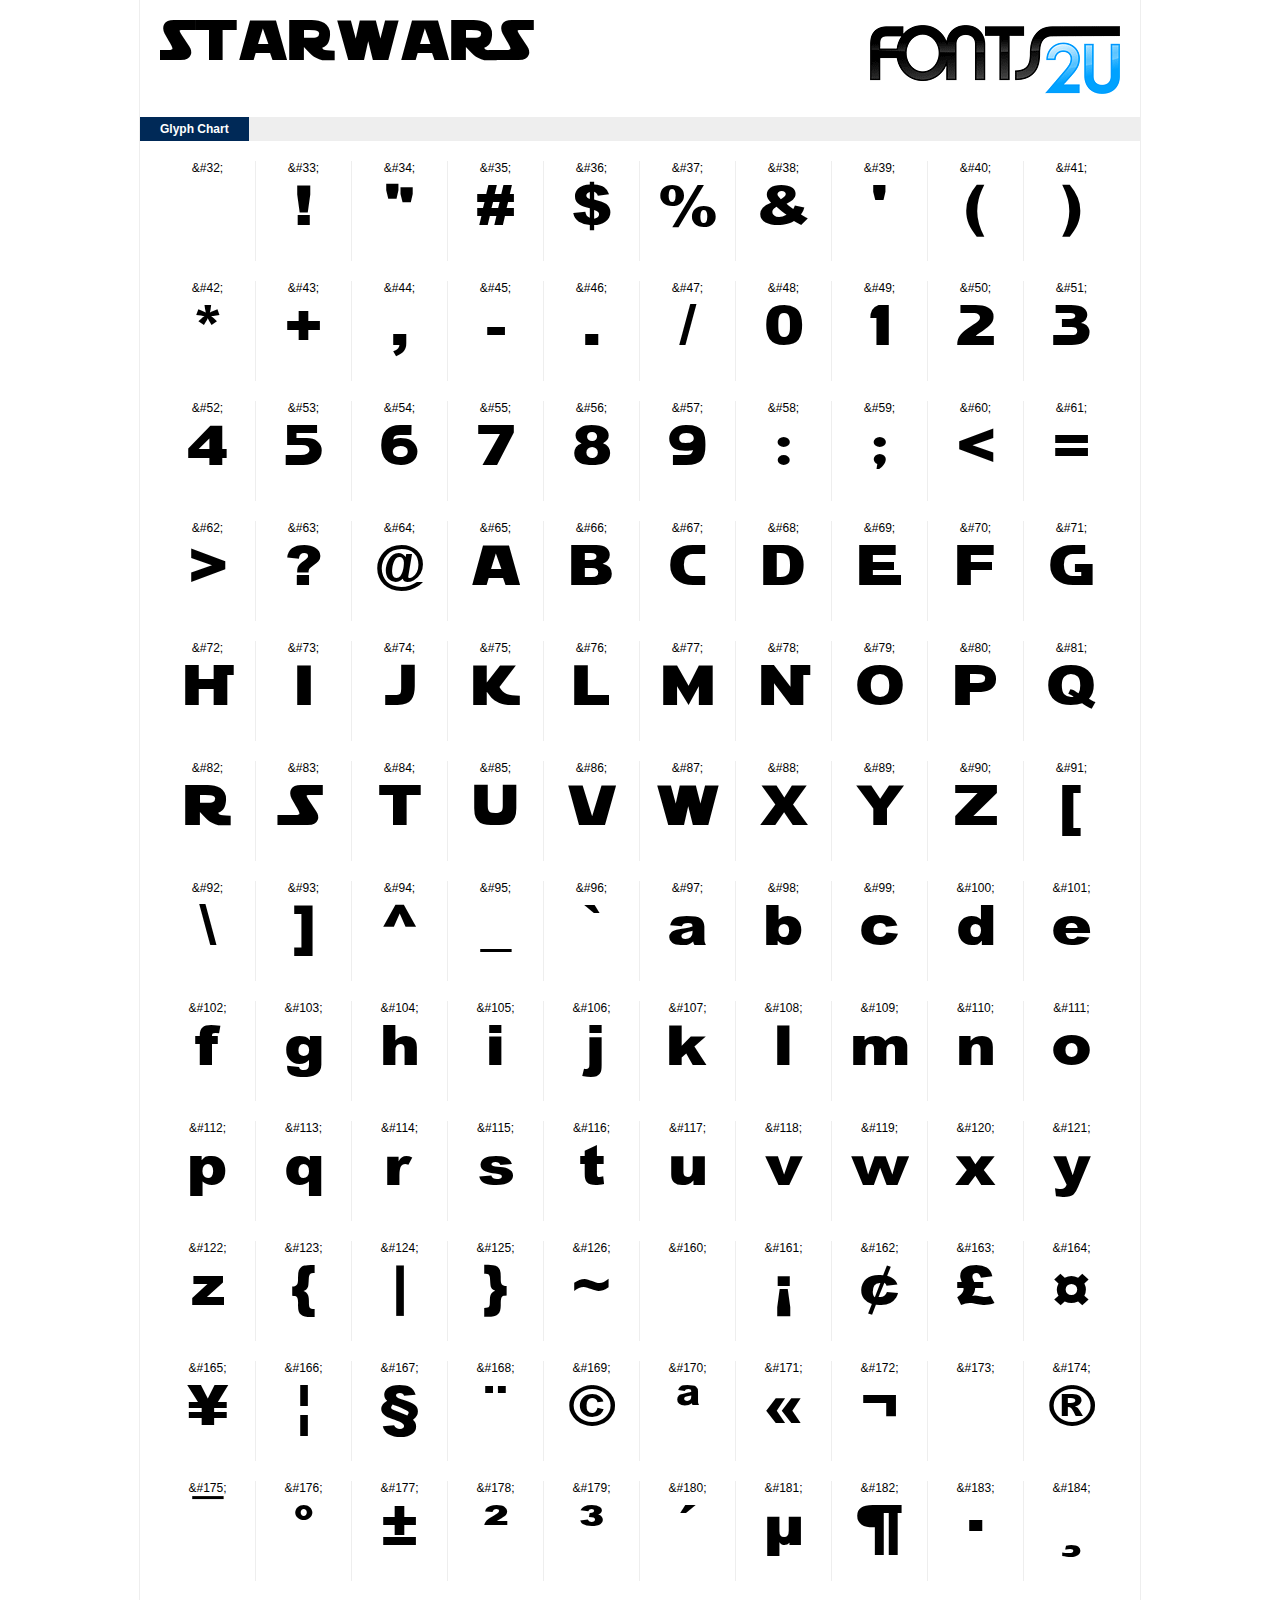
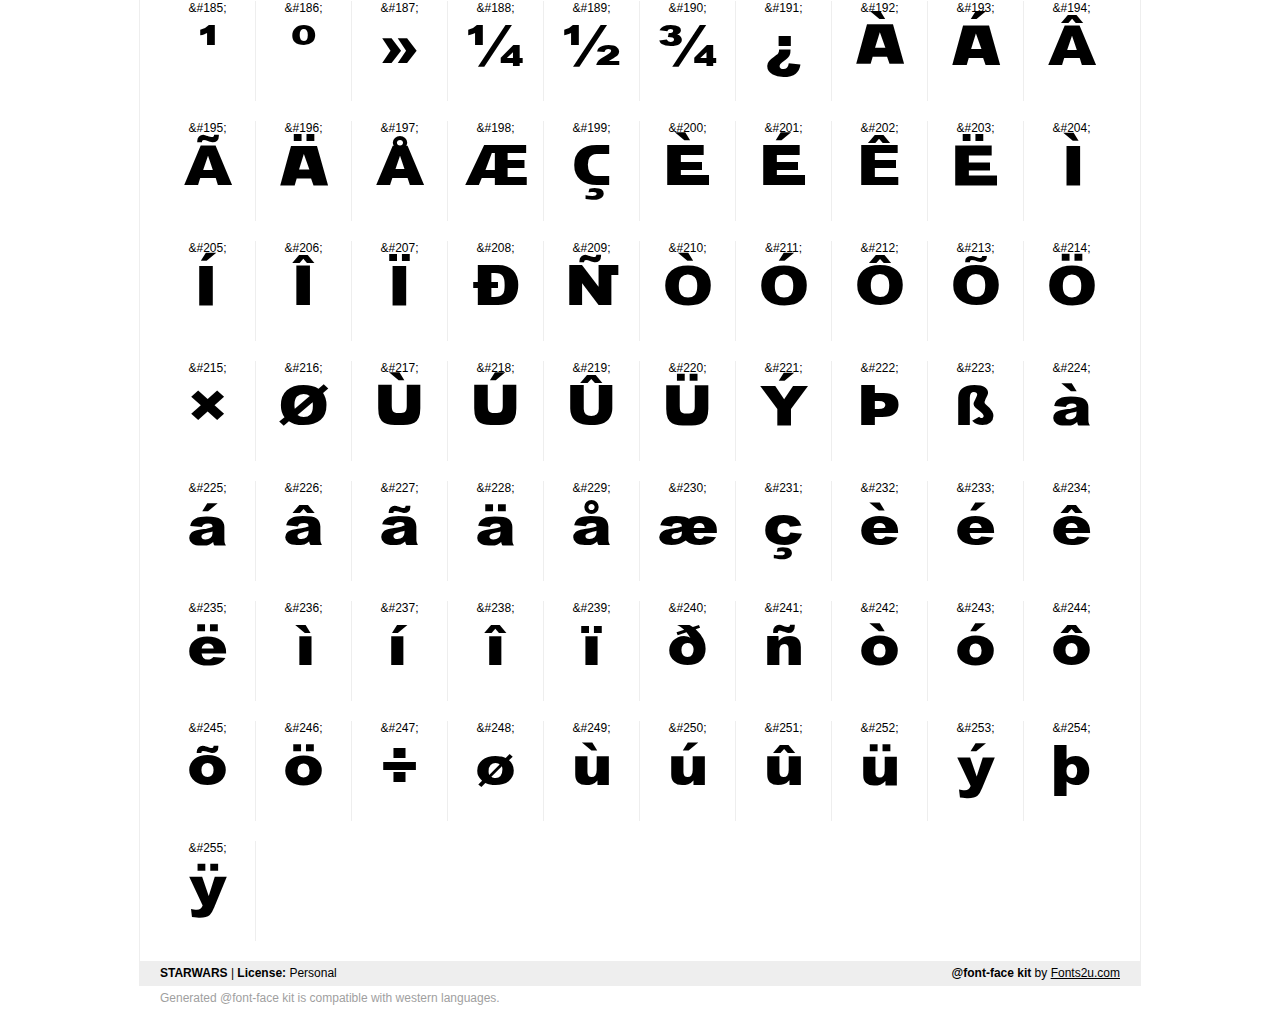
<file: src/main/webapp/static/css/STARWARS/demo.html>
﻿<!DOCTYPE html PUBLIC "-//W3C//DTD XHTML 1.0 Strict//EN" "http://www.w3.org/TR/xhtml1/DTD/xhtml1-strict.dtd"> 

<html xmlns="http://www.w3.org/1999/xhtml"> 

  <head> 

    <title>STARWARS @font-face kit sample</title> 
    <meta http-equiv="Content-Type" content="text/html; charset=utf-8" />
    
    <style media="screen" type="text/css">/*<![CDATA[*/@import 'stylesheet.css';/*]]>*/</style>
    <style media="screen" type="text/css">/*<![CDATA[*/@import 'demo-files/demo.css';/*]]>*/</style>
    <style type="text/css">#title,#glyphs p{font-family:"STARWARS"}</style>

 </head> 
 
<body> 

	<div id="wrapper">
		<div id="title">
			STARWARS		</div>
		<div id="logo">
			<a href="https://fonts2u.com" target="_blank"><img src="demo-files/fonts2u_logo.gif" width="250" height="69" alt="Fonts2u.com logo" /></a>
		</div>
		<div class="clr"></div>

		<div id="menu">
			<ul>
				<li class="selected"><a href="#glyphs">Glyph Chart</a></li>
			<ul>
			<div class="clr"></div>
		</div>

		<div id="content">
			
			<div id="glyphs">
				﻿<div class="g">&amp;#32;<p> </p></div>﻿<div class="g">&amp;#33;<p>!</p></div>﻿<div class="g">&amp;#34;<p>"</p></div>﻿<div class="g">&amp;#35;<p>#</p></div>﻿<div class="g">&amp;#36;<p>$</p></div>﻿<div class="g">&amp;#37;<p>%</p></div>﻿<div class="g">&amp;#38;<p>&</p></div>﻿<div class="g">&amp;#39;<p>'</p></div>﻿<div class="g">&amp;#40;<p>(</p></div>﻿<div class="g noborder">&amp;#41;<p>)</p></div><div class="clr"></div>﻿<div class="g">&amp;#42;<p>*</p></div>﻿<div class="g">&amp;#43;<p>+</p></div>﻿<div class="g">&amp;#44;<p>,</p></div>﻿<div class="g">&amp;#45;<p>-</p></div>﻿<div class="g">&amp;#46;<p>.</p></div>﻿<div class="g">&amp;#47;<p>/</p></div>﻿<div class="g">&amp;#48;<p>0</p></div>﻿<div class="g">&amp;#49;<p>1</p></div>﻿<div class="g">&amp;#50;<p>2</p></div>﻿<div class="g noborder">&amp;#51;<p>3</p></div><div class="clr"></div>﻿<div class="g">&amp;#52;<p>4</p></div>﻿<div class="g">&amp;#53;<p>5</p></div>﻿<div class="g">&amp;#54;<p>6</p></div>﻿<div class="g">&amp;#55;<p>7</p></div>﻿<div class="g">&amp;#56;<p>8</p></div>﻿<div class="g">&amp;#57;<p>9</p></div>﻿<div class="g">&amp;#58;<p>:</p></div>﻿<div class="g">&amp;#59;<p>;</p></div>﻿<div class="g">&amp;#60;<p><</p></div>﻿<div class="g noborder">&amp;#61;<p>=</p></div><div class="clr"></div>﻿<div class="g">&amp;#62;<p>></p></div>﻿<div class="g">&amp;#63;<p>?</p></div>﻿<div class="g">&amp;#64;<p>@</p></div>﻿<div class="g">&amp;#65;<p>A</p></div>﻿<div class="g">&amp;#66;<p>B</p></div>﻿<div class="g">&amp;#67;<p>C</p></div>﻿<div class="g">&amp;#68;<p>D</p></div>﻿<div class="g">&amp;#69;<p>E</p></div>﻿<div class="g">&amp;#70;<p>F</p></div>﻿<div class="g noborder">&amp;#71;<p>G</p></div><div class="clr"></div>﻿<div class="g">&amp;#72;<p>H</p></div>﻿<div class="g">&amp;#73;<p>I</p></div>﻿<div class="g">&amp;#74;<p>J</p></div>﻿<div class="g">&amp;#75;<p>K</p></div>﻿<div class="g">&amp;#76;<p>L</p></div>﻿<div class="g">&amp;#77;<p>M</p></div>﻿<div class="g">&amp;#78;<p>N</p></div>﻿<div class="g">&amp;#79;<p>O</p></div>﻿<div class="g">&amp;#80;<p>P</p></div>﻿<div class="g noborder">&amp;#81;<p>Q</p></div><div class="clr"></div>﻿<div class="g">&amp;#82;<p>R</p></div>﻿<div class="g">&amp;#83;<p>S</p></div>﻿<div class="g">&amp;#84;<p>T</p></div>﻿<div class="g">&amp;#85;<p>U</p></div>﻿<div class="g">&amp;#86;<p>V</p></div>﻿<div class="g">&amp;#87;<p>W</p></div>﻿<div class="g">&amp;#88;<p>X</p></div>﻿<div class="g">&amp;#89;<p>Y</p></div>﻿<div class="g">&amp;#90;<p>Z</p></div>﻿<div class="g noborder">&amp;#91;<p>[</p></div><div class="clr"></div>﻿<div class="g">&amp;#92;<p>\</p></div>﻿<div class="g">&amp;#93;<p>]</p></div>﻿<div class="g">&amp;#94;<p>^</p></div>﻿<div class="g">&amp;#95;<p>_</p></div>﻿<div class="g">&amp;#96;<p>`</p></div>﻿<div class="g">&amp;#97;<p>a</p></div>﻿<div class="g">&amp;#98;<p>b</p></div>﻿<div class="g">&amp;#99;<p>c</p></div>﻿<div class="g">&amp;#100;<p>d</p></div>﻿<div class="g noborder">&amp;#101;<p>e</p></div><div class="clr"></div>﻿<div class="g">&amp;#102;<p>f</p></div>﻿<div class="g">&amp;#103;<p>g</p></div>﻿<div class="g">&amp;#104;<p>h</p></div>﻿<div class="g">&amp;#105;<p>i</p></div>﻿<div class="g">&amp;#106;<p>j</p></div>﻿<div class="g">&amp;#107;<p>k</p></div>﻿<div class="g">&amp;#108;<p>l</p></div>﻿<div class="g">&amp;#109;<p>m</p></div>﻿<div class="g">&amp;#110;<p>n</p></div>﻿<div class="g noborder">&amp;#111;<p>o</p></div><div class="clr"></div>﻿<div class="g">&amp;#112;<p>p</p></div>﻿<div class="g">&amp;#113;<p>q</p></div>﻿<div class="g">&amp;#114;<p>r</p></div>﻿<div class="g">&amp;#115;<p>s</p></div>﻿<div class="g">&amp;#116;<p>t</p></div>﻿<div class="g">&amp;#117;<p>u</p></div>﻿<div class="g">&amp;#118;<p>v</p></div>﻿<div class="g">&amp;#119;<p>w</p></div>﻿<div class="g">&amp;#120;<p>x</p></div>﻿<div class="g noborder">&amp;#121;<p>y</p></div><div class="clr"></div>﻿<div class="g">&amp;#122;<p>z</p></div>﻿<div class="g">&amp;#123;<p>{</p></div>﻿<div class="g">&amp;#124;<p>|</p></div>﻿<div class="g">&amp;#125;<p>}</p></div>﻿<div class="g">&amp;#126;<p>~</p></div>﻿<div class="g">&amp;#160;<p> </p></div>﻿<div class="g">&amp;#161;<p>¡</p></div>﻿<div class="g">&amp;#162;<p>¢</p></div>﻿<div class="g">&amp;#163;<p>£</p></div>﻿<div class="g noborder">&amp;#164;<p>¤</p></div><div class="clr"></div>﻿<div class="g">&amp;#165;<p>¥</p></div>﻿<div class="g">&amp;#166;<p>¦</p></div>﻿<div class="g">&amp;#167;<p>§</p></div>﻿<div class="g">&amp;#168;<p>¨</p></div>﻿<div class="g">&amp;#169;<p>©</p></div>﻿<div class="g">&amp;#170;<p>ª</p></div>﻿<div class="g">&amp;#171;<p>«</p></div>﻿<div class="g">&amp;#172;<p>¬</p></div>﻿<div class="g">&amp;#173;<p>­</p></div>﻿<div class="g noborder">&amp;#174;<p>®</p></div><div class="clr"></div>﻿<div class="g">&amp;#175;<p>¯</p></div>﻿<div class="g">&amp;#176;<p>°</p></div>﻿<div class="g">&amp;#177;<p>±</p></div>﻿<div class="g">&amp;#178;<p>²</p></div>﻿<div class="g">&amp;#179;<p>³</p></div>﻿<div class="g">&amp;#180;<p>´</p></div>﻿<div class="g">&amp;#181;<p>µ</p></div>﻿<div class="g">&amp;#182;<p>¶</p></div>﻿<div class="g">&amp;#183;<p>·</p></div>﻿<div class="g noborder">&amp;#184;<p>¸</p></div><div class="clr"></div>﻿<div class="g">&amp;#185;<p>¹</p></div>﻿<div class="g">&amp;#186;<p>º</p></div>﻿<div class="g">&amp;#187;<p>»</p></div>﻿<div class="g">&amp;#188;<p>¼</p></div>﻿<div class="g">&amp;#189;<p>½</p></div>﻿<div class="g">&amp;#190;<p>¾</p></div>﻿<div class="g">&amp;#191;<p>¿</p></div>﻿<div class="g">&amp;#192;<p>À</p></div>﻿<div class="g">&amp;#193;<p>Á</p></div>﻿<div class="g noborder">&amp;#194;<p>Â</p></div><div class="clr"></div>﻿<div class="g">&amp;#195;<p>Ã</p></div>﻿<div class="g">&amp;#196;<p>Ä</p></div>﻿<div class="g">&amp;#197;<p>Å</p></div>﻿<div class="g">&amp;#198;<p>Æ</p></div>﻿<div class="g">&amp;#199;<p>Ç</p></div>﻿<div class="g">&amp;#200;<p>È</p></div>﻿<div class="g">&amp;#201;<p>É</p></div>﻿<div class="g">&amp;#202;<p>Ê</p></div>﻿<div class="g">&amp;#203;<p>Ë</p></div>﻿<div class="g noborder">&amp;#204;<p>Ì</p></div><div class="clr"></div>﻿<div class="g">&amp;#205;<p>Í</p></div>﻿<div class="g">&amp;#206;<p>Î</p></div>﻿<div class="g">&amp;#207;<p>Ï</p></div>﻿<div class="g">&amp;#208;<p>Ð</p></div>﻿<div class="g">&amp;#209;<p>Ñ</p></div>﻿<div class="g">&amp;#210;<p>Ò</p></div>﻿<div class="g">&amp;#211;<p>Ó</p></div>﻿<div class="g">&amp;#212;<p>Ô</p></div>﻿<div class="g">&amp;#213;<p>Õ</p></div>﻿<div class="g noborder">&amp;#214;<p>Ö</p></div><div class="clr"></div>﻿<div class="g">&amp;#215;<p>×</p></div>﻿<div class="g">&amp;#216;<p>Ø</p></div>﻿<div class="g">&amp;#217;<p>Ù</p></div>﻿<div class="g">&amp;#218;<p>Ú</p></div>﻿<div class="g">&amp;#219;<p>Û</p></div>﻿<div class="g">&amp;#220;<p>Ü</p></div>﻿<div class="g">&amp;#221;<p>Ý</p></div>﻿<div class="g">&amp;#222;<p>Þ</p></div>﻿<div class="g">&amp;#223;<p>ß</p></div>﻿<div class="g noborder">&amp;#224;<p>à</p></div><div class="clr"></div>﻿<div class="g">&amp;#225;<p>á</p></div>﻿<div class="g">&amp;#226;<p>â</p></div>﻿<div class="g">&amp;#227;<p>ã</p></div>﻿<div class="g">&amp;#228;<p>ä</p></div>﻿<div class="g">&amp;#229;<p>å</p></div>﻿<div class="g">&amp;#230;<p>æ</p></div>﻿<div class="g">&amp;#231;<p>ç</p></div>﻿<div class="g">&amp;#232;<p>è</p></div>﻿<div class="g">&amp;#233;<p>é</p></div>﻿<div class="g noborder">&amp;#234;<p>ê</p></div><div class="clr"></div>﻿<div class="g">&amp;#235;<p>ë</p></div>﻿<div class="g">&amp;#236;<p>ì</p></div>﻿<div class="g">&amp;#237;<p>í</p></div>﻿<div class="g">&amp;#238;<p>î</p></div>﻿<div class="g">&amp;#239;<p>ï</p></div>﻿<div class="g">&amp;#240;<p>ð</p></div>﻿<div class="g">&amp;#241;<p>ñ</p></div>﻿<div class="g">&amp;#242;<p>ò</p></div>﻿<div class="g">&amp;#243;<p>ó</p></div>﻿<div class="g noborder">&amp;#244;<p>ô</p></div><div class="clr"></div>﻿<div class="g">&amp;#245;<p>õ</p></div>﻿<div class="g">&amp;#246;<p>ö</p></div>﻿<div class="g">&amp;#247;<p>÷</p></div>﻿<div class="g">&amp;#248;<p>ø</p></div>﻿<div class="g">&amp;#249;<p>ù</p></div>﻿<div class="g">&amp;#250;<p>ú</p></div>﻿<div class="g">&amp;#251;<p>û</p></div>﻿<div class="g">&amp;#252;<p>ü</p></div>﻿<div class="g">&amp;#253;<p>ý</p></div>﻿<div class="g noborder">&amp;#254;<p>þ</p></div><div class="clr"></div>﻿<div class="g">&amp;#255;<p>ÿ</p></div>			</div>
			
			<div class="clr"></div>

		</div>

		<div id="footer">
			<div id="copyright"><strong>STARWARS</strong> | <strong>License:</strong> Personal</div>
			<div id="generated"><strong>@font-face kit</strong> by <a href="https://fonts2u.com" target="_blank">Fonts2u.com</a></div>
			<div class="clr"></div>
		</div>
	</div>
	<div id="support">Generated @font-face kit is compatible with western languages.</div>

</body> 

</html>
</file>
